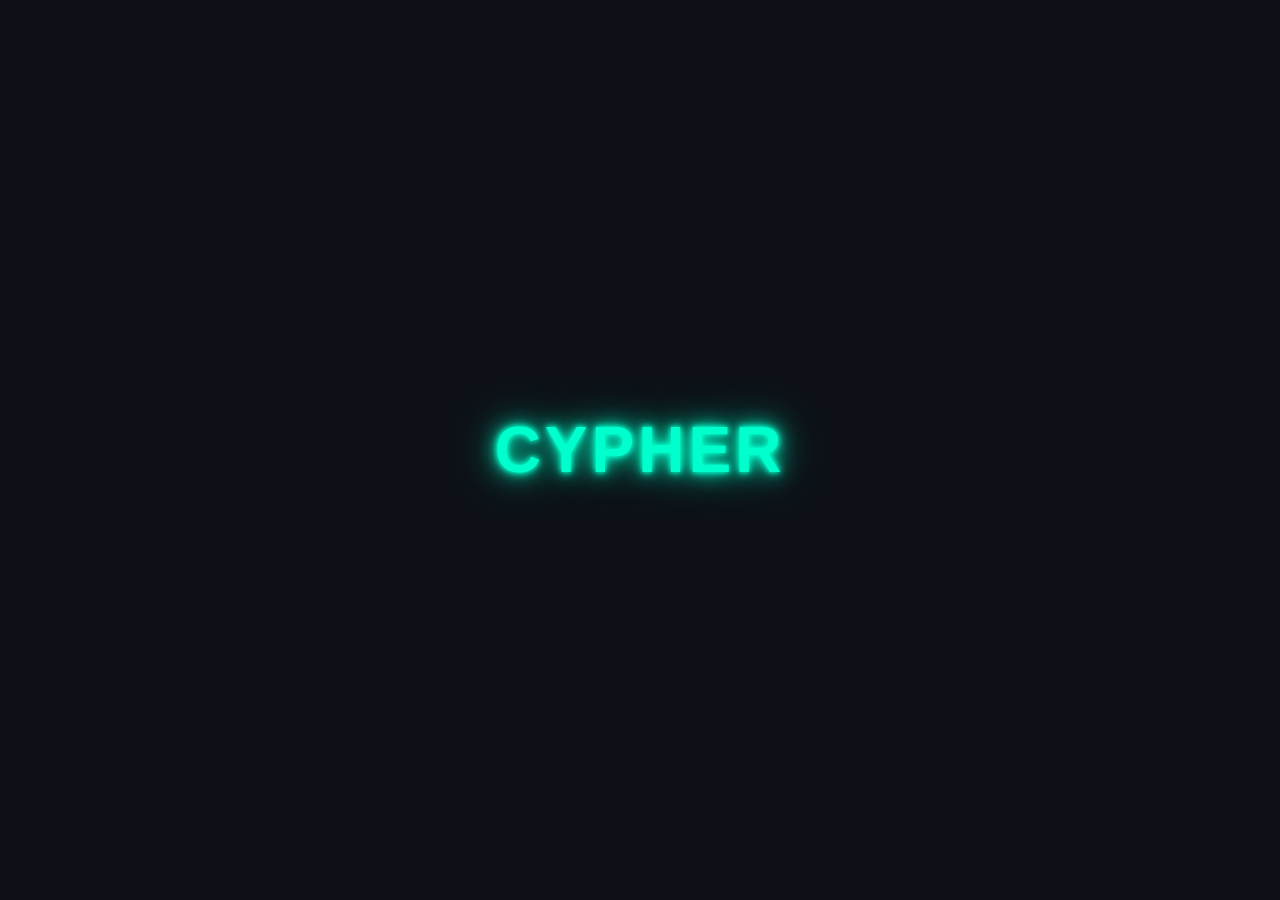
<file: AI based detection of Phishing URL/templates/Loading.html>
<!DOCTYPE html>
<head>
  <title>AI Phishing Detection</title>
  <style>
    /*background*/
    body {
      margin: 0;
      height: 100vh;
      display: flex;
      align-items: center;
      justify-content: center;
      background-color: #0d1117;
      color: white;
      font-family: 'Segoe UI', Tahoma, Geneva, Verdana, sans-serif;
      overflow: hidden;
    }
    /*Glow*/
    h1 {
      font-size: 4rem;
      text-transform: uppercase;
      letter-spacing: 4px;
      color: #00ffcc;
      text-shadow: 
        0 0 5px #00ffcc,
        0 0 10px #00ffcc,
        0 0 20px #00ffcc,
        0 0 40px #00cc99;
      animation: popout 2s ease-out forwards, glow 2s infinite alternate;
      opacity: 0;
      transform: scale(0.5);
    }
    /*Pop-out*/
    @keyframes popout {
      to {
        opacity: 1;
        transform: scale(1);
      }
    }
    /*effect pulse*/
    @keyframes glow {
      from {
        text-shadow: 
          0 0 5px #00ffcc,
          0 0 10px #00ffcc,
          0 0 20px #00ffcc,
          0 0 40px #00cc99;
      }
      to {
        text-shadow: 
          0 0 20px #00ffcc,
          0 0 40px #00ffcc,
          0 0 60px #00ffcc,
          0 0 80px #00cc99;
      }
    }
  </style>
</head>
<body>
  <h1>CYPHER</h1>
  <script>
    setTimeout(() => {
      window.location.href = "{{ url_for('index') }}";
    }, 4150);
  </script>
</body>
</html>
</file>
